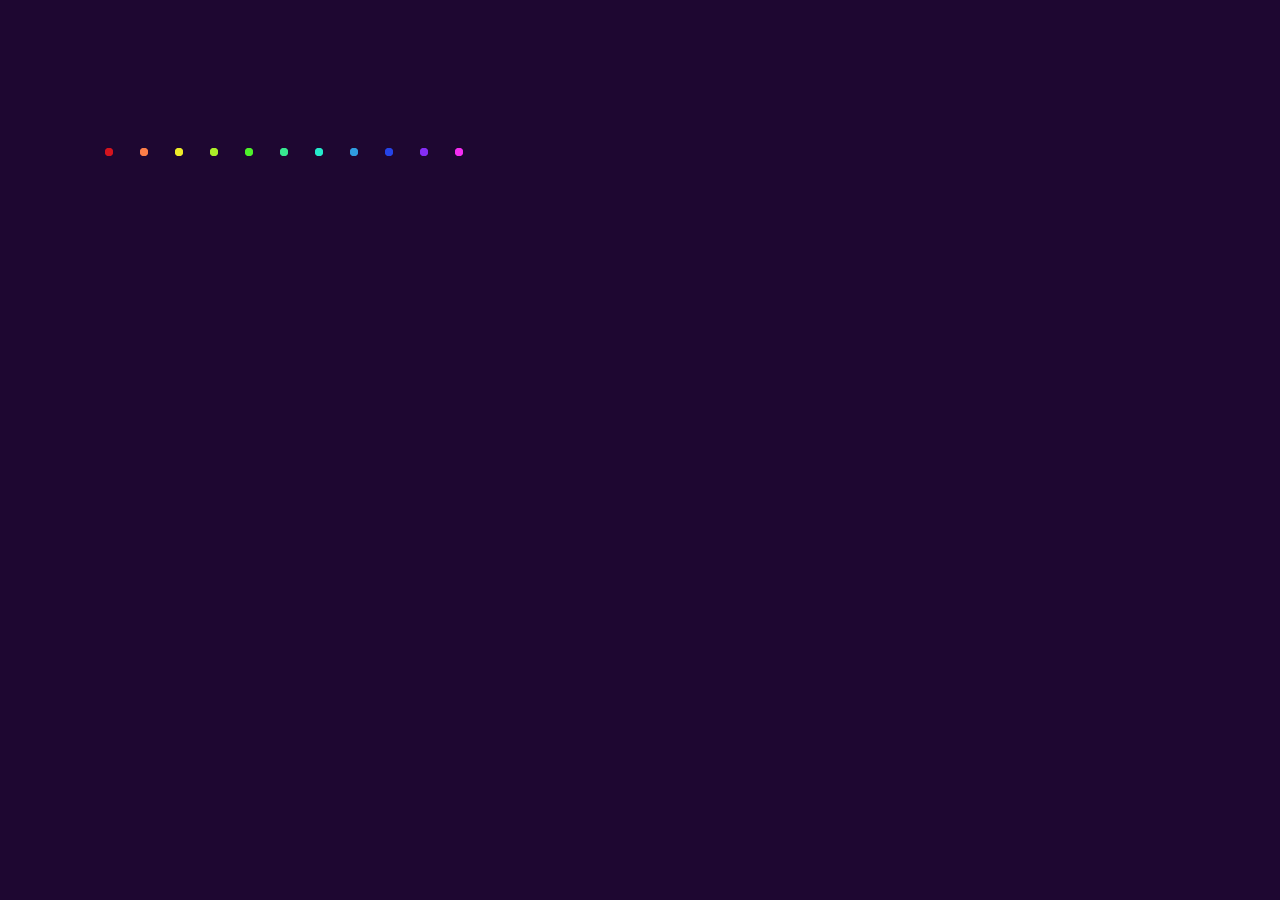
<file: أنا برأس صفارات الإنذار.html>
<!DOCTYPE html>
<html lang="en">

<head>
    <meta charset="UTF-8">
    <meta http-equiv="X-UA-Compatible" content="IE=edge">
    <meta name="viewport" content="width=device-width, initial-scale=1.0">
    <title>لا حاجة عم</title>
    <link rel="stylesheet" href="style2.css">
</head>
<body>
    <div class="wrapper">
      <div class="line line1">
        <span class="circle circle-top"></span>
        <div class="dotted">
          <span class="dot dot-top"></span>
          <span class="dot dot-middle-top"></span>
          <span class="dot dot-middle-bottom"></span>
          <span class="dot dot-bottom"></span>
        </div>
        <span class="circle circle-bottom"></span>
      </div>
      <div class="line line2">
        <span class="circle circle-top"></span>
        <div class="dotted">
          <span class="dot dot-top"></span>
          <span class="dot dot-middle-top"></span>
          <span class="dot dot-middle-bottom"></span>
          <span class="dot dot-bottom"></span>
        </div>
        <span class="circle circle-bottom"></span>
      </div>
      <div class="line line3">
        <span class="circle circle-top"></span>
        <div class="dotted">
          <span class="dot dot-top"></span>
          <span class="dot dot-middle-top"></span>
          <span class="dot dot-middle-bottom"></span>
          <span class="dot dot-bottom"></span>
        </div>
        <span class="circle circle-bottom"></span>
      </div>
      <div class="line line4">
        <span class="circle circle-top"></span>
        <div class="dotted">
          <span class="dot dot-top"></span>
          <span class="dot dot-middle-top"></span>
          <span class="dot dot-middle-bottom"></span>
          <span class="dot dot-bottom"></span>
        </div>
        <span class="circle circle-bottom"></span>
      </div>
      <div class="line line5">
        <span class="circle circle-top"></span>
        <div class="dotted">
          <span class="dot dot-top"></span>
          <span class="dot dot-middle-top"></span>
          <span class="dot dot-middle-bottom"></span>
          <span class="dot dot-bottom"></span>
        </div>
        <span class="circle circle-bottom"></span>
      </div>
      <div class="line line6">
        <span class="circle circle-top"></span>
        <div class="dotted">
          <span class="dot dot-top"></span>
          <span class="dot dot-middle-top"></span>
          <span class="dot dot-middle-bottom"></span>
          <span class="dot dot-bottom"></span>
        </div>
        <span class="circle circle-bottom"></span>
      </div>
      <div class="line line7">
        <span class="circle circle-top"></span>
        <div class="dotted">
          <span class="dot dot-top"></span>
          <span class="dot dot-middle-top"></span>
          <span class="dot dot-middle-bottom"></span>
          <span class="dot dot-bottom"></span>
        </div>
        <span class="circle circle-bottom"></span>
      </div>
      <div class="line line8">
        <span class="circle circle-top"></span>
        <div class="dotted">
          <span class="dot dot-top"></span>
          <span class="dot dot-middle-top"></span>
          <span class="dot dot-middle-bottom"></span>
          <span class="dot dot-bottom"></span>
        </div>
        <span class="circle circle-bottom"></span>
      </div>
      <div class="line line9">
        <span class="circle circle-top"></span>
        <div class="dotted">
          <span class="dot dot-top"></span>
          <span class="dot dot-middle-top"></span>
          <span class="dot dot-middle-bottom"></span>
          <span class="dot dot-bottom"></span>
        </div>
        <span class="circle circle-bottom"></span>
      </div>
      <div class="line line10">
        <span class="circle circle-top"></span>
        <div class="dotted">
          <span class="dot dot-top"></span>
          <span class="dot dot-middle-top"></span>
          <span class="dot dot-middle-bottom"></span>
          <span class="dot dot-bottom"></span>
        </div>
        <span class="circle circle-bottom"></span>
      </div>
      <div class="line line11">
        <span class="circle circle-top"></span>
        <div class="dotted">
          <span class="dot dot-top"></span>
          <span class="dot dot-middle-top"></span>
          <span class="dot dot-middle-bottom"></span>
          <span class="dot dot-bottom"></span>
        </div>
        <span class="circle circle-bottom"></span>
      </div>
    </div>
  </body>
</html>
</file>
<file: style2.css>
body{
    background-color: #1E0731;
  }
  footer{
    position: absolute;
    margin-top: 300px;
  }
  footer a{
    color: #F5E53A;
  }
  footer img{
    width: 32px;
    height: 32px;
    vertical-align: middle;
  }

  .wrapper{
    position: absolute;
    float: left;
    margin: 140px 100px;
  }

  .line{
    position: absolute;
    top: 0px;
    width: 2px;
    height: 8px;
    background-color: red;
  }

  .circle{
    position: absolute;
    display: block;
    width: 8px;
    height: 8px;
    border-radius: 50%;
    background-color: blue;
  }
  .circle-top{
    top: 0px;
    left: -3.5px;
  }
  .circle-bottom{
    bottom: 0px;
    left: -3.5px;
  }

  .dot{
    position: absolute;
    display: block;
    width: 4px;
    height: 4px;
    border-radius: 50%;
    left: -1.5px;
  }

  .line1{
    margin-left: 0px;
    background-color: #2410CB;
    -webkit-animation: line 2s cubic-bezier(0.250, 0, 0.705, 1) infinite;
    animation: line 2s cubic-bezier(0.250, 0, 0.705, 1) infinite;
  }
  .line1 > span{
    background-color: #D4141E;
  }
  .line1 > .dotted > .dot{
    background-color: #D4141E;
  }
  .line1 > .dotted > .dot-top{
    top: 0px;
    -webkit-animation: dot-top 2s cubic-bezier(0.250, 0, 0.705, 1) infinite;
    animation: dot-top 2s cubic-bezier(0.250, 0, 0.705, 1) infinite;
  }
  .line1 > .dotted > .dot-bottom{
    bottom: 0px;
    -webkit-animation: dot-bottom 2s cubic-bezier(0.250, 0, 0.705, 1) infinite;
    animation: dot-bottom 2s cubic-bezier(0.250, 0, 0.705, 1) infinite;
  }
  .line1 > .dotted > .dot-middle-top{
    top: 0px;
    -webkit-animation: dot-middle-top 2s cubic-bezier(0.250, 0, 0.705, 1) infinite;
    animation: dot-middle-top 2s cubic-bezier(0.250, 0, 0.705, 1) infinite;
  }
  .line1 > .dotted > .dot-middle-bottom{
    bottom: 0px;
    -webkit-animation: dot-middle-bottom 2s cubic-bezier(0.250, 0, 0.705, 1) infinite;
    animation: dot-middle-bottom 2s cubic-bezier(0.250, 0, 0.705, 1) infinite;
  }

  .line2{
    margin-left: 35px;
    background-color: #852DF4;
    -webkit-animation: line 2s cubic-bezier(0.250, 0, 0.705, 1) .05s infinite;
    animation: line 2s cubic-bezier(0.250, 0, 0.705, 1) .05s infinite;
  }
  .line2 > span{
    background-color: #FC7E48;
  }
  .line2 > .dotted > .dot{
    background-color: #FC7E48;
  }
  .line2 > .dotted > .dot-top{
    top: 0px;
    -webkit-animation: dot-top 2s cubic-bezier(0.250, 0, 0.705, 1) .05s infinite;
    animation: dot-top 2s cubic-bezier(0.250, 0, 0.705, 1) .05s infinite;
  }
  .line2 > .dotted > .dot-bottom{
    bottom: 0px;
    -webkit-animation: dot-bottom 2s cubic-bezier(0.250, 0, 0.705, 1) .05s infinite;
    animation: dot-bottom 2s cubic-bezier(0.250, 0, 0.705, 1) .05s infinite;
  }
  .line2 > .dotted > .dot-middle-top{
    top: 0px;
    -webkit-animation: dot-middle-top 2s cubic-bezier(0.250, 0, 0.705, 1) .05s infinite;
    animation: dot-middle-top 2s cubic-bezier(0.250, 0, 0.705, 1) .05s infinite;
  }
  .line2 > .dotted > .dot-middle-bottom{
    bottom: 0px;
    -webkit-animation: dot-middle-bottom 2s cubic-bezier(0.250, 0, 0.705, 1) .05s infinite;
    animation: dot-middle-bottom 2s cubic-bezier(0.250, 0, 0.705, 1) .05s infinite;
  }

  .line3{
    margin-left: 70px;
    background-color: #F42DF1;
    -webkit-animation: line 2s cubic-bezier(0.250, 0, 0.705, 1) .1s infinite;
    animation: line 2s cubic-bezier(0.250, 0, 0.705, 1) .1s infinite;
  }
  .line3 > span{
    background-color: #EDEB29;
  }
  .line3 > .dotted > .dot{
    background-color: #EDEB29;
  }
  .line3 > .dotted > .dot-top{
    top: 0px;
    -webkit-animation: dot-top 2s cubic-bezier(0.250, 0, 0.705, 1) .1s infinite;
    animation: dot-top 2s cubic-bezier(0.250, 0, 0.705, 1) .1s infinite;
  }
  .line3 > .dotted > .dot-bottom{
    bottom: 0px;
    -webkit-animation: dot-bottom 2s cubic-bezier(0.250, 0, 0.705, 1) .1s infinite;
    animation: dot-bottom 2s cubic-bezier(0.250, 0, 0.705, 1) .1s infinite;
  }
  .line3 > .dotted > .dot-middle-top{
    top: 0px;
    -webkit-animation: dot-middle-top 2s cubic-bezier(0.250, 0, 0.705, 1) .1s infinite;
    animation: dot-middle-top 2s cubic-bezier(0.250, 0, 0.705, 1) .1s infinite;
  }
  .line3 > .dotted > .dot-middle-bottom{
    bottom: 0px;
    -webkit-animation: dot-middle-bottom 2s cubic-bezier(0.250, 0, 0.705, 1) .1s infinite;
    animation: dot-middle-bottom 2s cubic-bezier(0.250, 0, 0.705, 1) .1s infinite;
  }

  .line4{
    margin-left: 105px;
    background-color: #F91396;
    -webkit-animation: line 2s cubic-bezier(0.250, 0, 0.705, 1) .15s infinite;
    animation: line 2s cubic-bezier(0.250, 0, 0.705, 1) .15s infinite;
  }
  .line4 > span{
    background-color: #ACED29;
  }
  .line4 > .dotted > .dot{
    background-color: #ACED29;
  }
  .line4 > .dotted > .dot-top{
    top: 0px;
    -webkit-animation: dot-top 2s cubic-bezier(0.250, 0, 0.705, 1) .15s infinite;
    animation: dot-top 2s cubic-bezier(0.250, 0, 0.705, 1) .15s infinite;
  }
  .line4 > .dotted > .dot-bottom{
    bottom: 0px;
    -webkit-animation: dot-bottom 2s cubic-bezier(0.250, 0, 0.705, 1) .15s infinite;
    animation: dot-bottom 2s cubic-bezier(0.250, 0, 0.705, 1) .15s infinite;
  }
  .line4 > .dotted > .dot-middle-top{
    top: 0px;
    -webkit-animation: dot-middle-top 2s cubic-bezier(0.250, 0, 0.705, 1) .15s infinite;
    animation: dot-middle-top 2s cubic-bezier(0.250, 0, 0.705, 1) .15s infinite;
  }
  .line4 > .dotted > .dot-middle-bottom{
    bottom: 0px;
    -webkit-animation: dot-middle-bottom 2s cubic-bezier(0.250, 0, 0.705, 1) .15s infinite;
    animation: dot-middle-bottom 2s cubic-bezier(0.250, 0, 0.705, 1) .15s infinite;
  }

  .line5{
    margin-left: 140px;
    background-color: #D4141E;
    -webkit-animation: line 2s cubic-bezier(0.250, 0, 0.705, 1) .2s infinite;
    animation: line 2s cubic-bezier(0.250, 0, 0.705, 1) .2s infinite;
  }
  .line5 > span{
    background-color: #4EF02B;
  }
  .line5 > .dotted > .dot{
    background-color: #4EF02B;
  }
  .line5 > .dotted > .dot-top{
    top: 0px;
    -webkit-animation: dot-top 2s cubic-bezier(0.250, 0, 0.705, 1) .2s infinite;
    animation: dot-top 2s cubic-bezier(0.250, 0, 0.705, 1) .2s infinite;
  }
  .line5 > .dotted > .dot-bottom{
    bottom: 0px;
    -webkit-animation: dot-bottom 2s cubic-bezier(0.250, 0, 0.705, 1) .2s infinite;
    animation: dot-bottom 2s cubic-bezier(0.250, 0, 0.705, 1) .2s infinite;
  }
  .line5 > .dotted > .dot-middle-top{
    top: 0px;
    -webkit-animation: dot-middle-top 2s cubic-bezier(0.250, 0, 0.705, 1) .2s infinite;
    animation: dot-middle-top 2s cubic-bezier(0.250, 0, 0.705, 1) .2s infinite;
  }
  .line5 > .dotted > .dot-middle-bottom{
    bottom: 0px;
    -webkit-animation: dot-middle-bottom 2s cubic-bezier(0.250, 0, 0.705, 1) .2s infinite;
    animation: dot-middle-bottom 2s cubic-bezier(0.250, 0, 0.705, 1) .2s infinite;
  }

  .line6{
    margin-left: 175px;
    background-color: #FC7E48;
    -webkit-animation: line 2s cubic-bezier(0.250, 0, 0.705, 1) .25s infinite;
    animation: line 2s cubic-bezier(0.250, 0, 0.705, 1) .25s infinite;
  }
  .line6 > span{
    background-color: #38E790;
  }
  .line6 > .dotted > .dot{
    background-color: #38E790;
  }
  .line6 > .dotted > .dot-top{
    top: 0px;
    -webkit-animation: dot-top 2s cubic-bezier(0.250, 0, 0.705, 1) .25s infinite;
    animation: dot-top 2s cubic-bezier(0.250, 0, 0.705, 1) .25s infinite;
  }
  .line6 > .dotted > .dot-bottom{
    bottom: 0px;
    -webkit-animation: dot-bottom 2s cubic-bezier(0.250, 0, 0.705, 1) .25s infinite;
    animation: dot-bottom 2s cubic-bezier(0.250, 0, 0.705, 1) .25s infinite;
  }
  .line6 > .dotted > .dot-middle-top{
    top: 0px;
    -webkit-animation: dot-middle-top 2s cubic-bezier(0.250, 0, 0.705, 1) .25s infinite;
    animation: dot-middle-top 2s cubic-bezier(0.250, 0, 0.705, 1) .25s infinite;
  }
  .line6 > .dotted > .dot-middle-bottom{
    bottom: 0px;
    -webkit-animation: dot-middle-bottom 2s cubic-bezier(0.250, 0, 0.705, 1) .25s infinite;
    animation: dot-middle-bottom 2s cubic-bezier(0.250, 0, 0.705, 1) .25s infinite;
  }

  .line7{
    margin-left: 210px;
    background-color: #EDEB29;
    -webkit-animation: line 2s cubic-bezier(0.250, 0, 0.705, 1) .3s infinite;
    animation: line 2s cubic-bezier(0.250, 0, 0.705, 1) .3s infinite;
  }
  .line7 > span{
    background-color: #25EACC;
  }
  .line7 > .dotted > .dot{
    background-color: #25EACC;
  }
  .line7 > .dotted > .dot-top{
    top: 0px;
    -webkit-animation: dot-top 2s cubic-bezier(0.250, 0, 0.705, 1) .3s infinite;
    animation: dot-top 2s cubic-bezier(0.250, 0, 0.705, 1) .3s infinite;
  }
  .line7 > .dotted > .dot-bottom{
    bottom: 0px;
    -webkit-animation: dot-bottom 2s cubic-bezier(0.250, 0, 0.705, 1) .3s infinite;
    animation: dot-bottom 2s cubic-bezier(0.250, 0, 0.705, 1) .3s infinite;
  }
  .line7 > .dotted > .dot-middle-top{
    top: 0px;
    -webkit-animation: dot-middle-top 2s cubic-bezier(0.250, 0, 0.705, 1) .3s infinite;
    animation: dot-middle-top 2s cubic-bezier(0.250, 0, 0.705, 1) .3s infinite;
  }
  .line7 > .dotted > .dot-middle-bottom{
    bottom: 0px;
    -webkit-animation: dot-middle-bottom 2s cubic-bezier(0.250, 0, 0.705, 1) .3s infinite;
    animation: dot-middle-bottom 2s cubic-bezier(0.250, 0, 0.705, 1) .3s infinite;
  }

  .line8{
    margin-left: 245px;
    background-color: #ACED29;
    -webkit-animation: line 2s cubic-bezier(0.250, 0, 0.705, 1) .35s infinite;
    animation: line 2s cubic-bezier(0.250, 0, 0.705, 1) .35s infinite;
  }
  .line8 > span{
    background-color: #309CDF;
  }
  .line8 > .dotted > .dot{
    background-color: #309CDF;
  }
  .line8 > .dotted > .dot-top{
    top: 0px;
    -webkit-animation: dot-top 2s cubic-bezier(0.250, 0, 0.705, 1) .35s infinite;
    animation: dot-top 2s cubic-bezier(0.250, 0, 0.705, 1) .35s infinite;
  }
  .line8 > .dotted > .dot-bottom{
    bottom: 0px;
    -webkit-animation: dot-bottom 2s cubic-bezier(0.250, 0, 0.705, 1) .35s infinite;
    animation: dot-bottom 2s cubic-bezier(0.250, 0, 0.705, 1) .35s infinite;
  }
  .line8 > .dotted > .dot-middle-top{
    top: 0px;
    -webkit-animation: dot-middle-top 2s cubic-bezier(0.250, 0, 0.705, 1) .35s infinite;
    animation: dot-middle-top 2s cubic-bezier(0.250, 0, 0.705, 1) .35s infinite;
  }
  .line8 > .dotted > .dot-middle-bottom{
    bottom: 0px;
    -webkit-animation: dot-middle-bottom 2s cubic-bezier(0.250, 0, 0.705, 1) .35s infinite;
    animation: dot-middle-bottom 2s cubic-bezier(0.250, 0, 0.705, 1) .35s infinite;
  }

  .line9{
    margin-left: 280px;
    background-color: #4EF02B;
    -webkit-animation: line 2s cubic-bezier(0.250, 0, 0.705, 1) .4s infinite;
    animation: line 2s cubic-bezier(0.250, 0, 0.705, 1) .4s infinite;
  }
  .line9 > span{
    background-color: #2544E7;
  }
  .line9 > .dotted > .dot{
    background-color: #2544E7;
  }
  .line9 > .dotted > .dot-top{
    top: 0px;
    -webkit-animation: dot-top 2s cubic-bezier(0.250, 0, 0.705, 1) .4s infinite;
    animation: dot-top 2s cubic-bezier(0.250, 0, 0.705, 1) .4s infinite;
  }
  .line9 > .dotted > .dot-bottom{
    bottom: 0px;
    -webkit-animation: dot-bottom 2s cubic-bezier(0.250, 0, 0.705, 1) .4s infinite;
    animation: dot-bottom 2s cubic-bezier(0.250, 0, 0.705, 1) .4s infinite;
  }
  .line9 > .dotted > .dot-middle-top{
    top: 0px;
    -webkit-animation: dot-middle-top 2s cubic-bezier(0.250, 0, 0.705, 1) .4s infinite;
    animation: dot-middle-top 2s cubic-bezier(0.250, 0, 0.705, 1) .4s infinite;
  }
  .line9 > .dotted > .dot-middle-bottom{
    bottom: 0px;
    -webkit-animation: dot-middle-bottom 2s cubic-bezier(0.250, 0, 0.705, 1) .4s infinite;
    animation: dot-middle-bottom 2s cubic-bezier(0.250, 0, 0.705, 1) .4s infinite;
  }

  .line10{
    margin-left: 315px;
    background-color: #38E790;
    -webkit-animation: line 2s cubic-bezier(0.250, 0, 0.705, 1) .45s infinite;
    animation: line 2s cubic-bezier(0.250, 0, 0.705, 1) .45s infinite;
  }
  .line10 > span{
    background-color: #852DF4;
  }
  .line10 > .dotted > .dot{
    background-color: #852DF4;
  }
  .line10 > .dotted > .dot-top{
    top: 0px;
    -webkit-animation: dot-top 2s cubic-bezier(0.250, 0, 0.705, 1) .45s infinite;
    animation: dot-top 2s cubic-bezier(0.250, 0, 0.705, 1) .45s infinite;
  }
  .line10 > .dotted > .dot-bottom{
    bottom: 0px;
    -webkit-animation: dot-bottom 2s cubic-bezier(0.250, 0, 0.705, 1) .45s infinite;
    animation: dot-bottom 2s cubic-bezier(0.250, 0, 0.705, 1) .45s infinite;
  }
  .line10 > .dotted > .dot-middle-top{
    top: 0px;
    -webkit-animation: dot-middle-top 2s cubic-bezier(0.250, 0, 0.705, 1) .45s infinite;
    animation: dot-middle-top 2s cubic-bezier(0.250, 0, 0.705, 1) .45s infinite;
  }
  .line10 > .dotted > .dot-middle-bottom{
    bottom: 0px;
    -webkit-animation: dot-middle-bottom 2s cubic-bezier(0.250, 0, 0.705, 1) .45s infinite;
    animation: dot-middle-bottom 2s cubic-bezier(0.250, 0, 0.705, 1) .45s infinite;
  }

  .line11{
    margin-left: 350px;
    background-color: #25EACC;
    -webkit-animation: line 2s cubic-bezier(0.250, 0, 0.705, 1) .5s infinite;
    animation: line 2s cubic-bezier(0.250, 0, 0.705, 1) .5s infinite;
  }
  .line11 > span{
    background-color: #F42DF1;
  }
  .line11 > .dotted > .dot{
    background-color: #F42DF1;
  }
  .line11 > .dotted > .dot-top{
    top: 0px;
    -webkit-animation: dot-top 2s cubic-bezier(0.250, 0, 0.705, 1) .5s infinite;
    animation: dot-top 2s cubic-bezier(0.250, 0, 0.705, 1) .5s infinite;

  }
  .line11 > .dotted > .dot-bottom{
    bottom: 0px;
    -webkit-animation: dot-bottom 2s cubic-bezier(0.250, 0, 0.705, 1) .5s infinite;
    animation: dot-bottom 2s cubic-bezier(0.250, 0, 0.705, 1) .5s infinite;
  }
  .line11 > .dotted > .dot-middle-top{
    top: 0px;
    -webkit-animation: dot-middle-top 2s cubic-bezier(0.250, 0, 0.705, 1) .5s infinite;
    animation: dot-middle-top 2s cubic-bezier(0.250, 0, 0.705, 1) .5s infinite;
  }
  .line11 > .dotted > .dot-middle-bottom{
    bottom: 0px;
    -webkit-animation: dot-middle-bottom 2s cubic-bezier(0.250, 0, 0.705, 1) .5s infinite;
    animation: dot-middle-bottom 2s cubic-bezier(0.250, 0, 0.705, 1) .5s infinite;
  }

  @-webkit-keyframes line{
    0%{height: 4px; top: 0px; left: 0px; -webkit-transform: rotate(-65deg)}
    10%{height: 220px; top: -110px; left: 15px;}
    45%{height: 200px; top: -100px; left: 25px;}
    70%{height: 8px; top: 0px; left: 25px; -webkit-transform: rotate(0deg);}
    100%{height: 8px; top: 0px; left: 15px; -webkit-transform: rotate(0deg);}
  }
  @-webkit-keyframes dot-top{
    0%{top: -30px}
    10%{top: -30px;}
    45%{top: -25px;}
    60%{top: 0px;}
    100%{top: 0px;}
  }
  @-webkit-keyframes dot-bottom{
    0%{bottom: -30px}
    10%{bottom: -30px;}
    45%{bottom: -25px;}
    60%{bottom: 0px;}
    100%{bottom: 0px;}
  }
  @-webkit-keyframes dot-middle-top{
    0%{}
    10%{}
    45%{top: 98px;}
    70%{top: -50px;}
    85%{top: 0px;}
    100%{top: 0px;}
  }
  @-webkit-keyframes dot-middle-bottom{
    0%{}
    10%{}
    45%{bottom: 98px;}
    70%{bottom: -50px;}
    85%{bottom: 0px;}
    100%{bottom: 0px;}
  }
  
  @keyframes line{
    0%{height: 4px; top: 0px; left: 0px; transform: rotate(-65deg)}
    10%{height: 220px; top: -110px; left: 15px;}
    45%{height: 200px; top: -100px; left: 25px;}
    70%{height: 8px; top: 0px; left: 25px; transform: rotate(0deg);}
    100%{height: 8px; top: 0px; left: 15px; transform: rotate(0deg);}
  }
  @keyframes dot-top{
    0%{top: -30px}
    10%{top: -30px;}
    45%{top: -25px;}
    60%{top: 0px;}
    100%{top: 0px;}
  }
  @keyframes dot-bottom{
    0%{bottom: -30px}
    10%{bottom: -30px;}
    45%{bottom: -25px;}
    60%{bottom: 0px;}
    100%{bottom: 0px;}
  }
  @keyframes dot-middle-top{
    0%{}
    10%{}
    45%{top: 78px;}
    70%{top: -50px;}
    85%{top: 0px;}
    100%{top: 0px;}
  }
  @keyframes dot-middle-bottom{
    0%{}
    10%{}
    45%{bottom: 78px;}
    70%{bottom: -50px;}
    85%{bottom: 0px;}
    100%{bottom: 0px;}
  }
</file>
